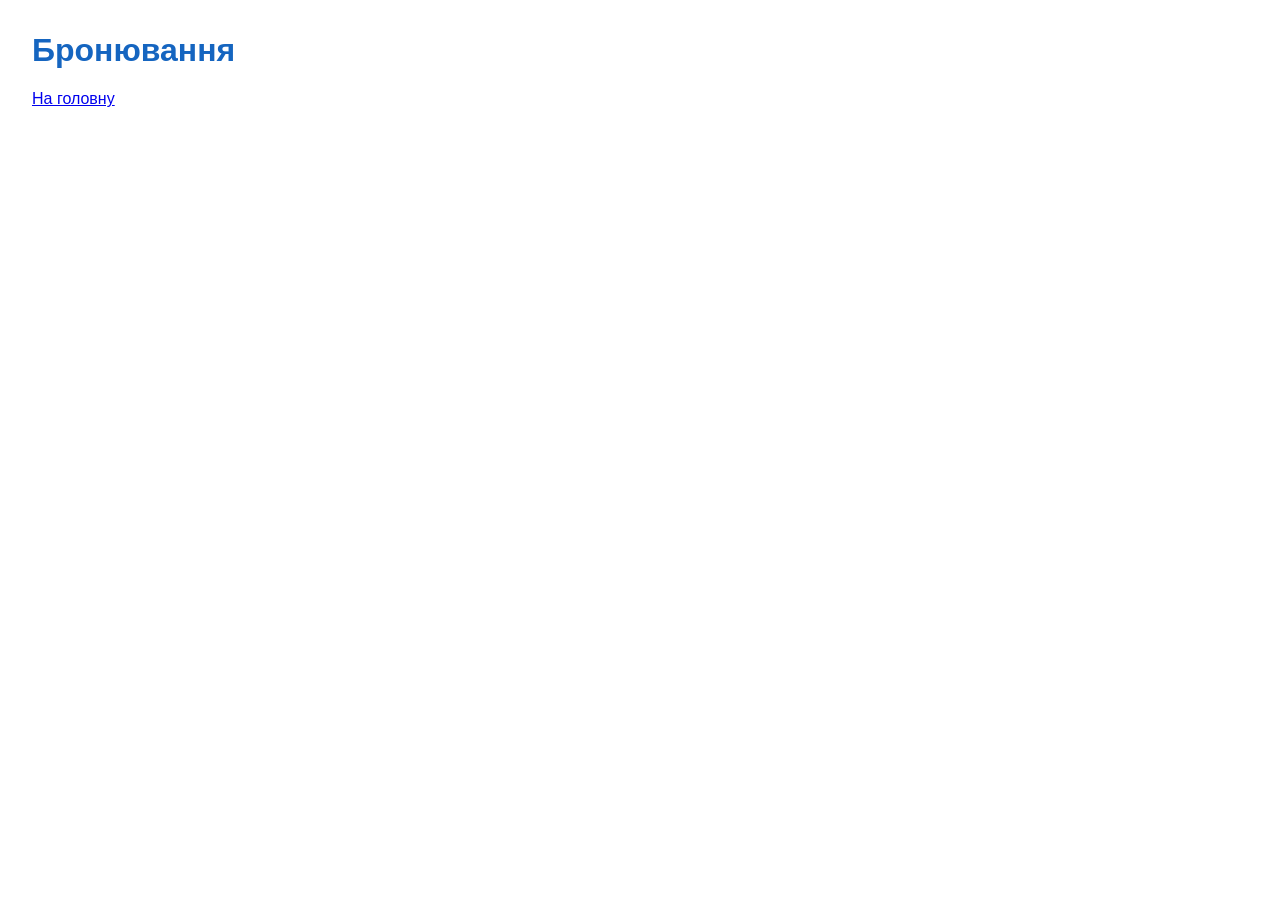
<file: booking.html>
<!DOCTYPE html>
<html lang="uk">
<head>
  <meta charset="utf-8">
  <title>Бронювання – Довідник аудиторій навчального корпусу</title>
  <link rel="stylesheet" href="style.css">
</head>
<body>
  <h1>Бронювання</h1>
  <p><a href="index.html">На головну</a></p>
</body>
</html>
</file>
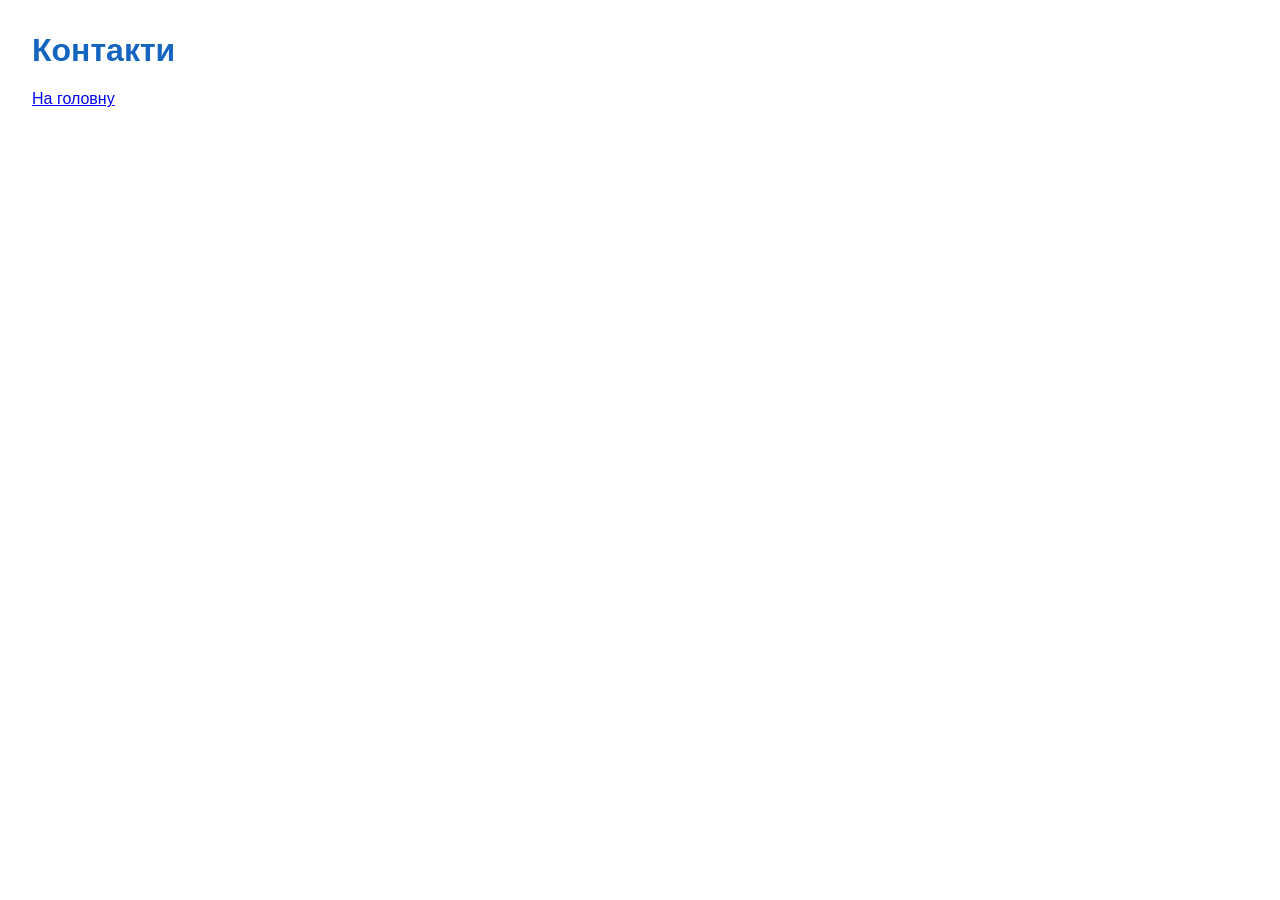
<file: contacts.html>
<!DOCTYPE html>
<html lang="uk">
<head>
  <meta charset="utf-8">
  <title>Контакти – Довідник аудиторій навчального корпусу</title>
  <link rel="stylesheet" href="style.css">
</head>
<body>
  <h1>Контакти</h1>
  <p><a href="index.html">На головну</a></p>
</body>
</html>
</file>
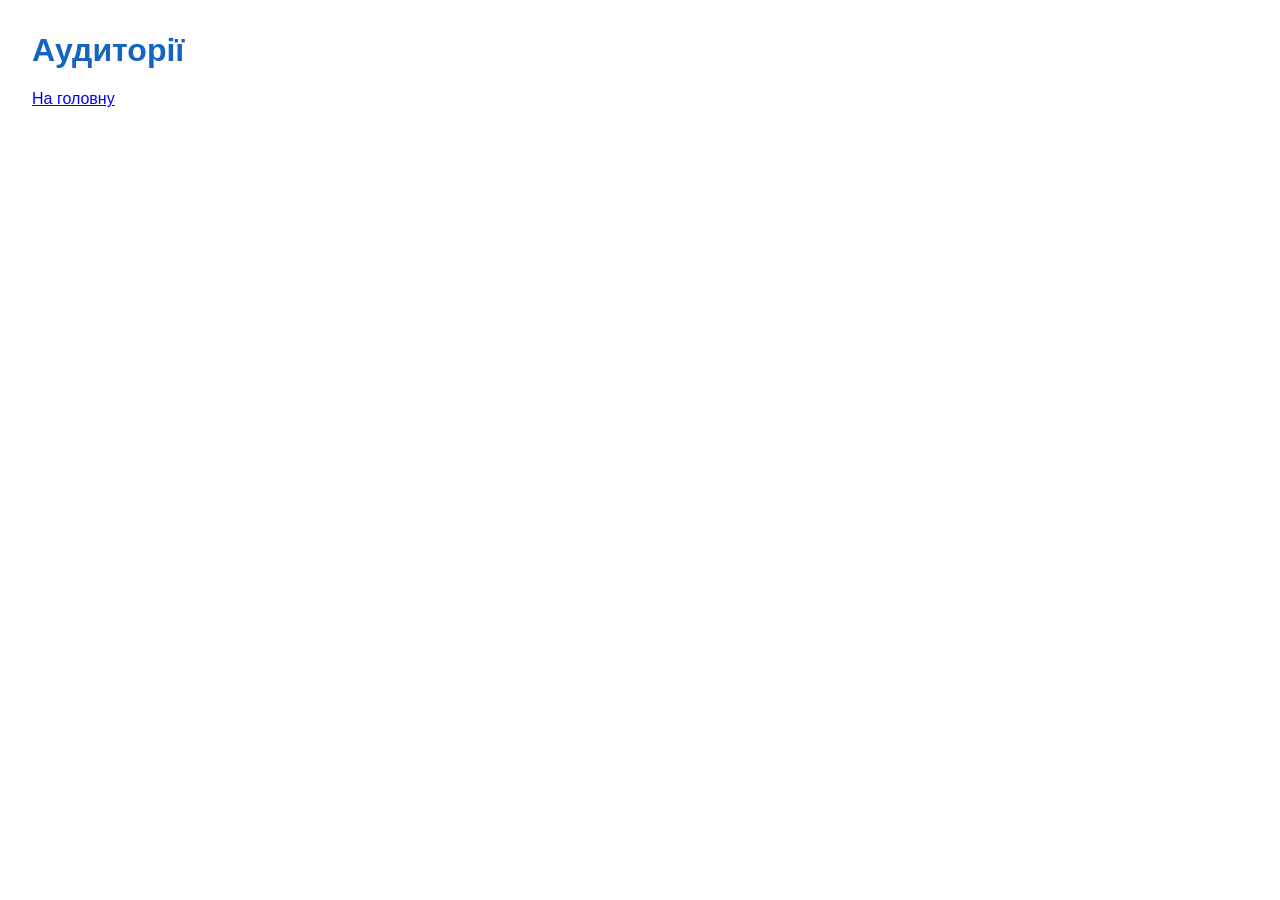
<file: rooms.html>
<!DOCTYPE html>
<html lang="uk">
<head>
  <meta charset="utf-8">
  <title>Аудиторії – Довідник аудиторій навчального корпусу</title>
  <link rel="stylesheet" href="style.css">
</head>
<body>
  <h1>Аудиторії</h1>
  <p><a href="index.html">На головну</a></p>
</body>
</html>
</file>
<file: style.css>
:root {
  --accent: #1565c0;
}
body { font-family: sans-serif; margin: 2rem; }
h1 { color: var(--accent); }
</file>
